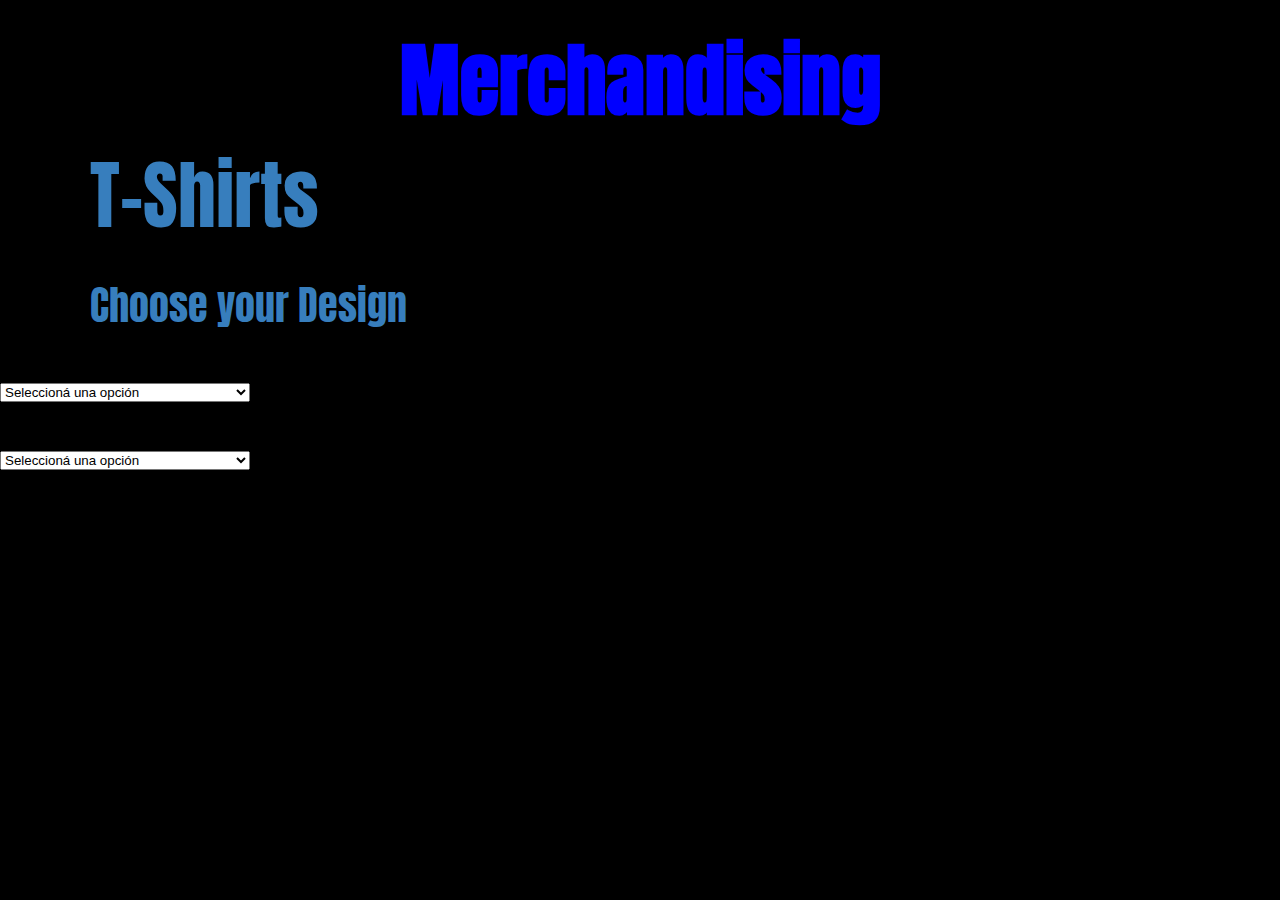
<file: Store.html>
<!DOCTYPE html>
<html lang="en">

<head>
    <meta charset="UTF-8">
    <meta http-equiv="X-UA-Compatible" content="IE=edge">
    <meta name="viewport" content="width=device-width, initial-scale=1.0">
    <link
        href="https://fonts.googleapis.com/css2?family=Anton&family=Fredoka:wght@500&family=Lato:ital,wght@1,700&family=Roboto:wght@100&display=swap"
        rel="stylesheet">
    <link rel="stylesheet" href="estilo.css">
    <title>Store</title>

</head>

<body class="storemerchcolor">
    <h1 class="merchandisingstore">Merchandising</h1>
    <section>
        <div class="Tshirts">T-Shirts</div><br>

       
    </section>
    <section class="choosedesign"> <div class="titulochoosedg">Choose your Design</div> </section>
    <section>
        <br>
        <label for="talle" class="formLabel">Chose your size:</label>
        <br>
        <select name="Talle" class="formTalle">
            <option value="">Seleccioná una opción</option>
            <option value="s"> S</option>
            <option value="m"> M</option>
            <option value="l"> L</option>
        </select>
    </section>
    <br>
    <label for="diseño" class="formDiseño">Chose your design:</label>
    <br>
    <select name="diseño" class="formDiseño">
        <option value="">Seleccioná una opción</option>
        <option value="YukiOnna"> Yuki Onna</option>
        <option value="InunakiTunnel"> Inunaki Tunnel</option>
        <option value="YukiOnna"> Yuki Onna</option>
        <option value="YukiOnna"> Yuki Onna</option>
       

</body>

</html>
</file>
<file: estilo.css>
* {
    margin: 0;
    padding: 0;
}

/*about us*/
@import url('https://fonts.googleapis.com/css2?family=Anton&family=Fredoka:wght@500&family=Lato:ital,wght@1,700&family=Libre+Baskerville:ital,wght@0,400;0,700;1,400&family=Nunito:ital,wght@0,200;0,300;0,400;1,200;1,300&family=Roboto:wght@100&display=swap');

html,
body {
    font-family: 'Anton', sans-serif;
    font-size: 15px;
    line-height: 1.5;
    box-sizing: border-box;
    margin: 0;
    overflow: hidden;
    top: 0;
    left: 0;
}
.chillasarttitle1{
    display: flex;
    justify-content:center;
}

a {
    color: rgb(14, 69, 170);
    font-weight: 500;
}

a:hover {
    color: blue;
}

.bodyindexbg {
    
    background-color: #1e1597;
}

nav {
    padding: 3rem;
}

.menusupindex li {

    display: inline-block;


}

.navbar {
    background-color: rgb(5, 9, 5);
    color: #154797;

}

.navbar-brand {
    font-family: 'Roboto', sans-serif;
    font-size: x-large;
    color: rgb(35, 95, 180);
    font-weight: 900;
}

.navbar-toggler {
    background-color: aliceblue;
    border: none;
    padding: 6px;
    outline: none;
}

.fondonosotros {
    background-color: black;
}

.titulonosotros {

    width: auto;
    text-align: center;
    padding: 1px;
    font-size: 30px;
    font-weight: bold;
    color: rgb(65, 53, 236);
    font-family: 'Libre Baskerville', serif;

}

.titulonosotros img {
    margin-top: 30px;
    border: 1px solid #ddd;
    border-radius: 50%;
    padding: 5px;
    width: 10%;

}

.backgroundab {

    background-color: black;
    overflow: scroll;


}

.aboutca {
    color: #ddd;
    font-size: 20px;
    margin-bottom: 100px;
    padding-left: 30px;
    font-style: normal;
    font-family: 'Libre Baskerville', serif;
}

.boxbio {

    margin-top: 100px;
    background-color: black;

}

.textobio {

    color: #ddd;

    text-align: center;
    font-size: 25px;
    margin: 10px;
    font-family: 'Libre Baskerville', serif;


}

.vgbca {
    margin-top: 100px;
    margin-left: 10px;
    margin-right: 10px;
    text-align: center;
    font-size: 35px;
    color: #ddd;
    border: solid #110b66;
    font-family: 'Libre Baskerville', serif;


}

.galeriajuegos1 {
    display: inline-flex;
    margin-top: 15px;
    margin-left: 20px;
    margin-right: 20px;
    text-align: center;
    font-size: 20px;
    color: rgb(214, 35, 35);

}

.galeriajuegos1 img {
    margin-left: 10px;
    margin-right: 10px;
    width: 90%;
    border-radius: 50%;
}

.galeriajuegos2 {
    display: inline-flex;
    margin-top: 30px;
    margin-left: 20px;
    margin-right: 10px;
    text-align: center;
    font-size: 20px;
    color: rgb(214, 35, 35);
    margin-bottom: 30px;
}

.galeriajuegos2 img {
    margin-left: 10px;
    margin-right: 10px;
    width: 80%;
    border-radius: 50%;
}

/*---------------------- merchandising------------------------------- */
* {
    margin: 0;
    padding: 0;
}

body {
    background-color: rgb(21, 21, 75);


}

.merchandisingstore {

    padding-top: 20px;
    color: blue;
    text-align: center;
    font-style: normal;
    font-family: 'Anton', sans-serif;
    font-size: 80px;



}

.Tshirts {
    padding-left: 90px;
    font-style: normal;
    font-family: 'Anton', sans-serif;
    font-size: 500%;
    font-display: solid;
    color: rgb(55, 126, 189);


}

.titulochoosedg {
    color: rgb(55, 126, 189);
    padding-left: 90px;
    font-size: 40px;
    font-family: 'Anton', sans-serif;
}

.TshirtChoiceColor {
    margin-left: 80px;
    height: 25%;
    width: 25%;
    object-fit: contain;
    border: solid white;
    border-radius: 25px;
}

.storemerchcolor {
    background-color: black;
}

select,
option {
    width: 250px;
}

option {
    margin-left: 200px;
    font-size: 150%;
    font-display: solid;
    color: rgb(27, 4, 90);
    overflow: hidden;
    white-space: nowrap;
    text-overflow: ellipsis;
}

/*----------------- INDEX ------------- */
@import url('https://fonts.googleapis.com/css2?family=Anton&family=Fredoka:wght@500&family=Lato:ital,wght@1,700&family=Libre+Baskerville:ital,wght@0,400;0,700;1,400&family=Nunito:ital,wght@0,200;0,300;0,400;1,200;1,300&family=Roboto:wght@100&display=swap');

html,
body {
    font-family: 'Anton', sans-serif;
    font-size: 15px;
    line-height: 1.5;
    box-sizing: border-box;
    margin: 0;
    overflow: hidden;
    top: 0;
    left: 0;
}

a {
    color: rgb(14, 69, 170);
    font-weight: 500;
}

a:hover {
    color: blue;
}

.bodyindexbg {
    background-image: url(img/d38f726a0e68b967362e4b5ac18aa0a3.jpg);

    background-color: #1e1597;
}

nav {
    padding: 3rem;
}

.menusupindex li {

    display: inline-block;


}

.navbar {
    background-color: rgb(5, 9, 5);
    color: #154797;

}

.navbar-brand {
    font-family: 'Roboto', sans-serif;
    font-size: x-large;
    color: rgb(35, 95, 180);
    font-weight: 900;
}

.navbar-toggler {
    background-color: aliceblue;
    border: none;
    padding: 6px;
    outline: none;
}

.chillasartlogo0 {
    display: flex;
    justify-content: center;
    margin-top: 100px;

}

.fa-solid {
    background-color: darkgreen;
    text-decoration: none;

}

.chillasartlogo0 img {
    border-radius: 50%;
    border-color: green;
}

/*----------------------------------GALLERY---------------------------*/
* {
    margin: 0;
    padding: 0;
}

@import url('https://fonts.googleapis.com/css2?family=Anton&family=Fredoka:wght@500&family=Lato:ital,wght@1,700&family=Libre+Baskerville:ital,wght@0,400;0,700;1,400&family=Nunito:ital,wght@0,200;0,300;0,400;1,200;1,300&family=Roboto:wght@100&display=swap');

html,
body {
    height: 100%;
    width: 100%;
}

.bodygallery {
    background-color: black;
    overflow: scroll;
    padding: 0px;
    margin: 0px;

}


.newgame {
    display: flex;
    justify-content: center;
    color: rgb(30, 0, 255);
    font-weight: 100px;
    font-size: 30px;
    padding-bottom: 20px;
    text-shadow: black;
}

#galeria .col-lg-4 {
    margin: 0%;
    padding: 25px;

}

#galeria img:hover {
    border: 5px solid #154797;


}

.text-center {
    justify-content: center;

}

#galeria {
    text-align: center;
}

.gallerysubtitle {
    color: #154797;
}

.gallerylore {
    text-align: center;
    display: flex;
    justify-content: flex-start;
    font-size: 25px;
    color: #154797;
}

.container {
    display: flex;
    overflow-x: hidden;
    scroll-behavior: auto;
}

.closingshiftl {
    font-size: x-large;
    color: rgb(26, 64, 168);
    font-family: 'Libre Baskerville', serif;
    padding-left: 10px;
    padding-bottom: 20px;
    text-decoration: none;
}

.contactl {
    color: rgb(31, 15, 112);
    font-family: 'Libre Baskerville', serif;
    font-size: x-large;
    text-align: left;
}
</file>
